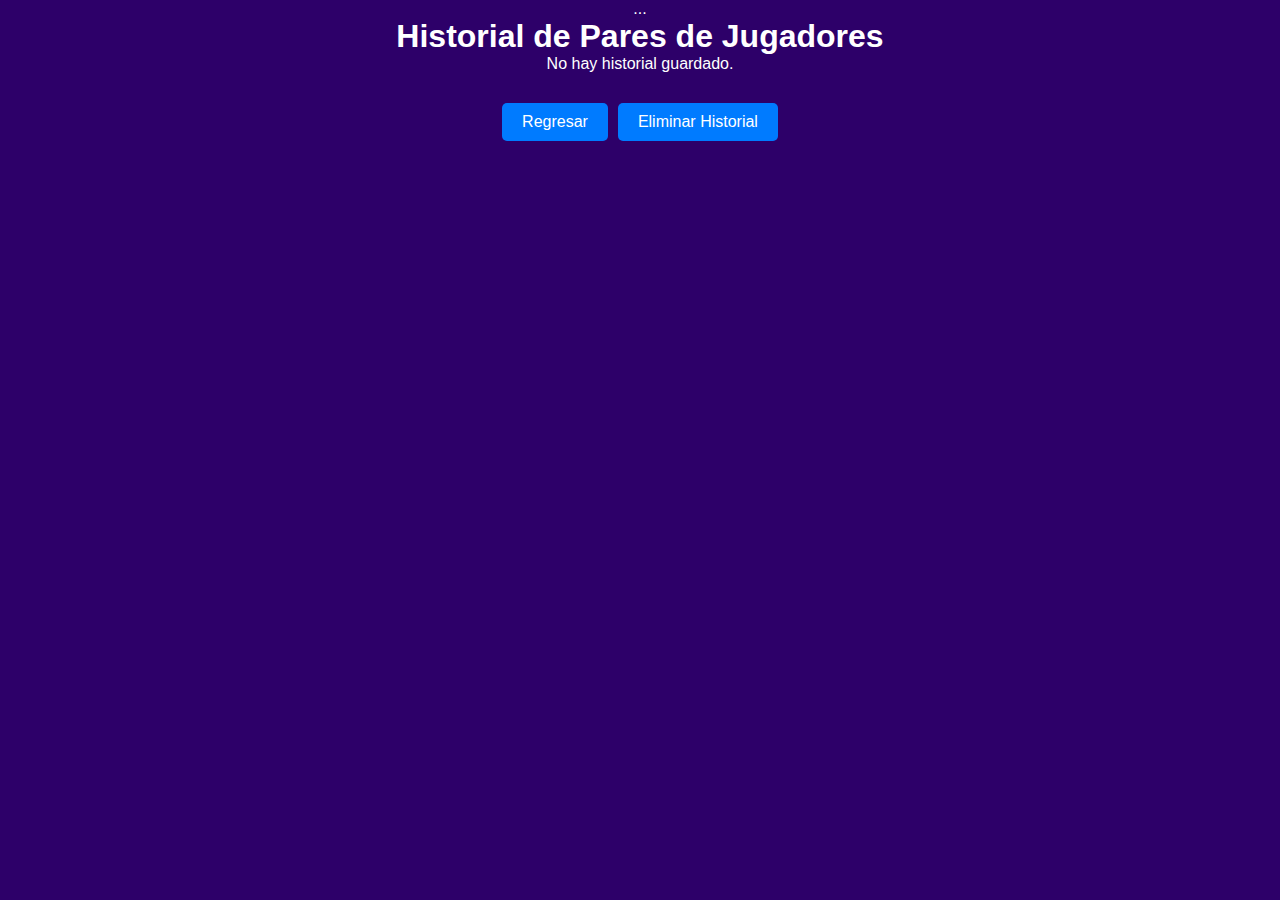
<file: historial.html>
<!DOCTYPE html>
<html lang="es">
<head>
<meta charset="UTF-8">
<meta name="viewport" content="width=device-width, initial-scale=1.0">
<title>Historial de Jugadores</title>
<link rel="stylesheet" href="styles.css">
</head>
<body>
<div id="id_log_historial" >...</div>
<h1>Historial de Pares de Jugadores</h1>
<div class="history-list">
<!-- Aquí se cargará el historial de jugadores guardados -->
</div>
<div class="buttons">
<button id="back">Regresar</button>
<button id="clear-history">Eliminar Historial</button>
</div>
<script src="historial.js"></script>
</body>
</html>
</file>
<file: styles.css>
*{
margin:0;
padding:0;
box-sizing:border-box;
}
body{
font-family: Arial, sans-serif;
background-color: #2D0069;
color: white;
display: flex;
flex-direction: column;
align-items: center;
justify-content: space-between;
}
/******************************************************/
/******************************************************/
/******************************************************/
/*ENCABEZADO CON LOS 2 AVATARES*/
.header {
width: 100%;
height: 33vh; /* Puedes ajustar el valor según la altura que prefieras */
background-image: url('header-background.png');
background-size: cover; /* Asegura que la imagen cubra el contenedor completamente */
background-position: center; /* Centra la imagen de fondo */
background-repeat: no-repeat; /* Evita que la imagen se repita */
display: flex;
justify-content: center; /* Centra horizontalmente el contenido dentro del contenedor */
align-items: center; /* Centra verticalmente el contenido dentro del contenedor */
position: relative;
}
.image-container {
width: 100%;
display: flex;
justify-content: space-around;
align-items: center;
}
.player-container{
display: flex;
flex-direction: column;
align-items: center;
width: 100%;
}
.player-slot{
width: 150%; /* Aumenta el ancho un 50% */
height: 150%; /* Aumenta la altura un 50% */
background-size: cover;
background-repeat: no-repeat;
background-position: center;
border-radius: 50%; /* Hace que la imagen tenga forma circular */
overflow: hidden; /* Asegura que la imagen se recorte correctamente en forma de círculo */
border: 4px solid #ffffff; /* Borde blanco para contrastar con fondo negro */
}
.middle-icon{
width: 10%;
}
.vs-icon{
width: 100%;
height: auto;
}
.player-name{
margin-top: 10px;
font-size: 1.2rem;
text-align: center;
}
/******************************************************/
/******************************************************/
/******************************************************/
.player-list {
    width: 100%;
    margin-top: 20px;
    max-height: 40vh;
    overflow-y: auto;
    padding: 10px;
}

.player {
    display: flex;
    align-items: center;
    padding: 10px;
    border-bottom: 1px solid white;
}

.player img {
    width: 50px;
    height: 50px;
    margin-right: 10px;
    border-radius: 50%;
}

.player span {
    margin-right: 20px;
}

.buttons {
    width: 100%;
    margin-top: 20px;
    display: flex;
    justify-content: space-around;
    padding: 10px;
}

button {
    padding: 10px 20px;
    font-size: 16px;
    background-color: #4e4e9f;
    color: black;
    border: none;
    cursor: pointer;
}

button:hover {
    background-color: #4e4e9f;
}

/* Optimización para móviles */
@media (max-width: 768px) {
    .player-slot {
        width: 45%;
        height: 100px;
    }

    .middle-icon {
        width: 10%;
        opacity:0;
    }

    .player img {
        width: 40px;
        height: 40px;
    }

    .buttons {
        flex-direction: row;
        align-items: center;
    }

    button {
        width: 90%;
        margin-bottom: 10px;
    }
}


.buttons {
    display: flex;
    justify-content: center;
    gap: 10px;
}

#back, #clear-history ,#finalize,#saveSelection,#viewHistory{
    padding: 10px 20px;
    background-color: #007bff;
    color: white;
    border: none;
    border-radius: 5px;
    cursor: pointer;
}

#back:hover, #clear-history:hover {
    background-color: #0056b3;
}



/* Estilos del login modal */
.login-modal {
    display: block;
    position: fixed;
    z-index: 1000;
    left: 0;
    top: 0;
    width: 100%;
    height: 100%;
    background-color: rgba(0, 0, 0, 0.5);
}

.login-content {
    background-color: #1c1c80;
    color: white;
    padding: 40px;
    border-radius: 8px;
    width: 300px;
    max-width: 100%;
    margin: 100px auto;
    text-align: center;
}

.login-content input {
    width: 100%;
    padding: 10px;
    margin: 10px 0;
    border-radius: 5px;
    border: none;
}

.login-content button {
    width: 100%;
    padding: 10px;
    background-color: #4e4e9f;
    color: white;
    border: none;
    border-radius: 5px;
    cursor: pointer;
}

.login-content button:hover {
    background-color: #7e7eba;
}


/* Estilos del Modal */
.modal {
    display: none;
    position: fixed;
    z-index: 1000;
    left: 0;
    top: 0;
    width: 100%;
    height: 100%;
    background-color: rgba(0, 0, 0, 0.5);
}


.modal-content {
    background-color: white;
    margin: 15% auto;
    padding: 20px;
    border: 1px solid #888;
    width: 80%;
    max-width: 400px;
    border-radius: 8px;
    text-align: center;
}

.close {
    color: #aaa;
    float: right;
    font-size: 28px;
    font-weight: bold;
}

.close:hover,
.close:focus {
    color: black;
    text-decoration: none;
    cursor: pointer;
}
</file>
